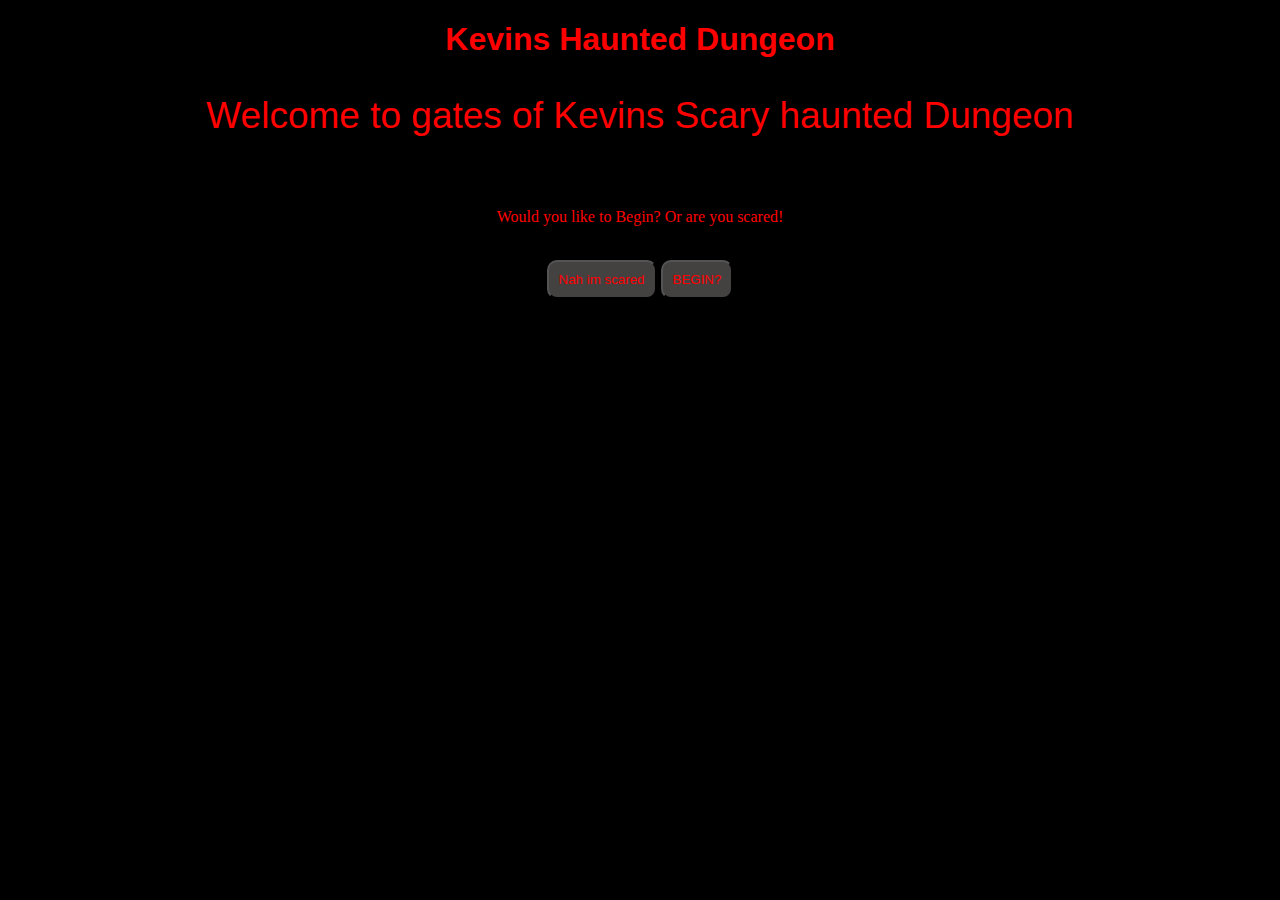
<file: Index/index.html>
<!DOCTYPE html>

<!-- Links -->
<head>
  <title>Kevins Scary Dungeon!</title>
  <script defer src="../Java/main.js"></script>
  <link rel="stylesheet" href="../css/css.css" />
</head>

<!-- Body -->
<body>
  <div id="body">
    <h1>Kevins Haunted Dungeon</h1>
    <div id="Text">
      <p>Welcome to gates of Kevins Scary haunted Dungeon</p>
    </div>
    <br />
    <p>Would you like to Begin? Or are you scared!</p>
    <br />
    <button id="ws">Nah im scared</button>
    <button id="start"><a href="part1.html"></a>BEGIN?</button>
  </div>
</body>
</file>
<file: css/css.css>
body {
  background-color: black;
  color: red;
  text-align: center;
}

h1 {
  font-family: "Franklin Gothic Medium", "Arial Narrow", Arial, sans-serif;
}

#start {
  color: red;
  background-color: rgba(80, 77, 77, 0.849);
  padding: 10px;
  border-radius: 10px;
}

#ws {
  color: red;
  background-color: rgba(80, 77, 77, 0.849);
  padding: 10px;
  border-radius: 10px;
}

#start:hover {
  color: red;
  background-color: rgba(126, 119, 119, 0.849);
  padding: 10px;
  border-radius: 10px;
  cursor: pointer;
}

#ws:hover {
  color: red;
  background-color: rgba(155, 151, 151, 0.849);
  padding: 10px;
  border-radius: 10px;
  cursor: pointer;
}

#Text {
  font-size: 37px;
  font-family: "Franklin Gothic Medium", "Arial Narrow", Arial, sans-serif;
}
</file>
